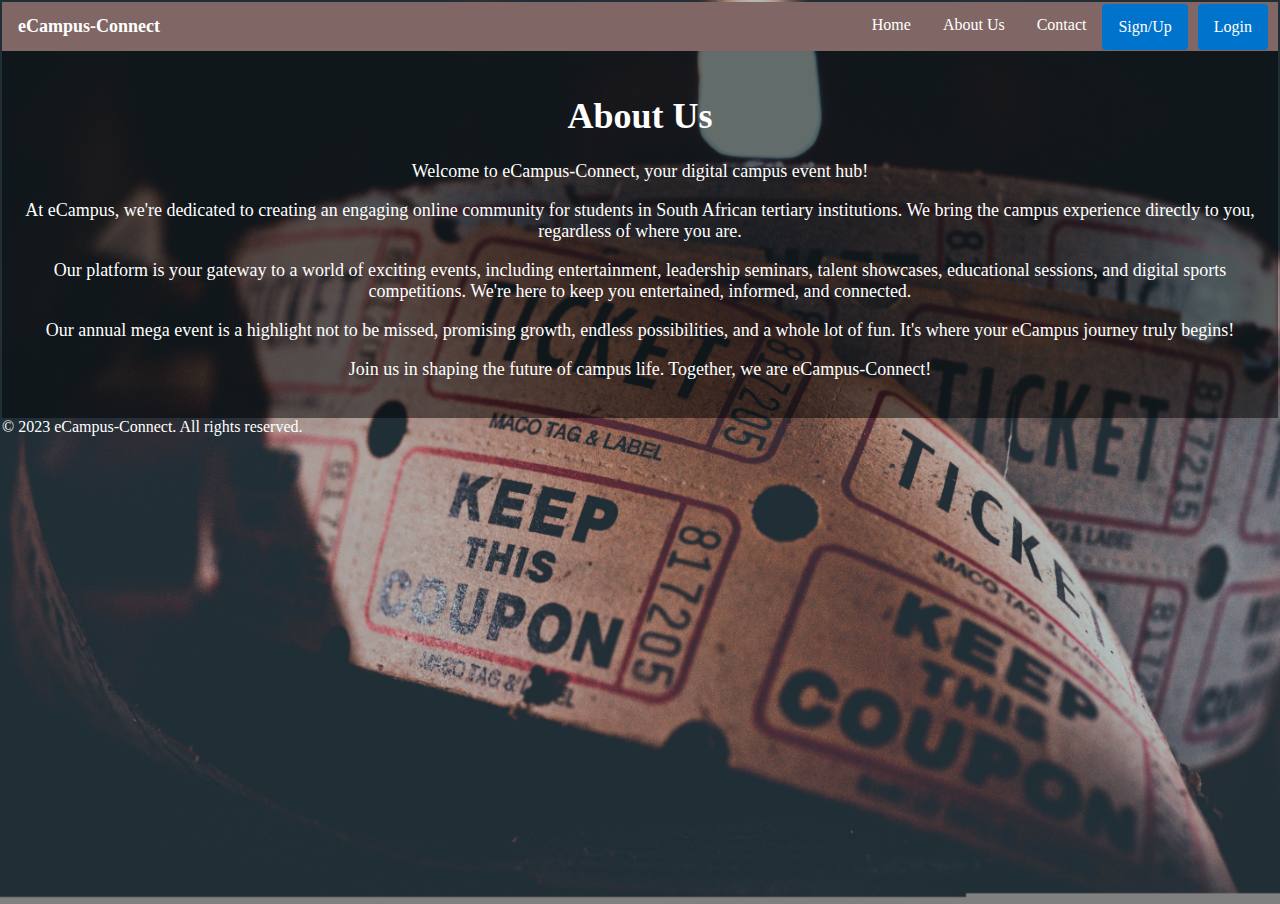
<file: templates/aboutus.html>
<!DOCTYPE html>
<html lang="en">
<head>
    <meta charset="UTF-8">
    <meta name="viewport" content="width=device-width, initial-scale=1.0">
    <link rel="stylesheet" href="/static/css/style.css">
    <title>About Us - eCampus-Connect</title>
</head>
<body>
	<div class="navbar">
		<a href="/login" class="Login-button">Login</a>
		<a href="/signup" class="Signup-button">Sign/Up</a>
		<a href="/" class="logo">eCampus-Connect</a>
		<a href="/contact" class="pages_right" >Contact</a>
		<a href="/aboutus" class="pages_right">About Us</a>
		<a href="/" class="pages_right">Home</a>
	</div>
    <div class="content">
        <h1>About Us</h1>
        <p>Welcome to eCampus-Connect, your digital campus event hub!</p>
        <p>At eCampus, we're dedicated to creating an engaging online community for students in South African tertiary institutions. We bring the campus experience directly to you, regardless of where you are.</p>
        <p>Our platform is your gateway to a world of exciting events, including entertainment, leadership seminars, talent showcases, educational sessions, and digital sports competitions. We're here to keep you entertained, informed, and connected.</p>
        <p>Our annual mega event is a highlight not to be missed, promising growth, endless possibilities, and a whole lot of fun. It's where your eCampus journey truly begins!</p>
        <p>Join us in shaping the future of campus life. Together, we are eCampus-Connect!</p>
    </div>

    <div class="footer">
        &copy; 2023 eCampus-Connect. All rights reserved.
    </div>
</body>
</html>
</file>
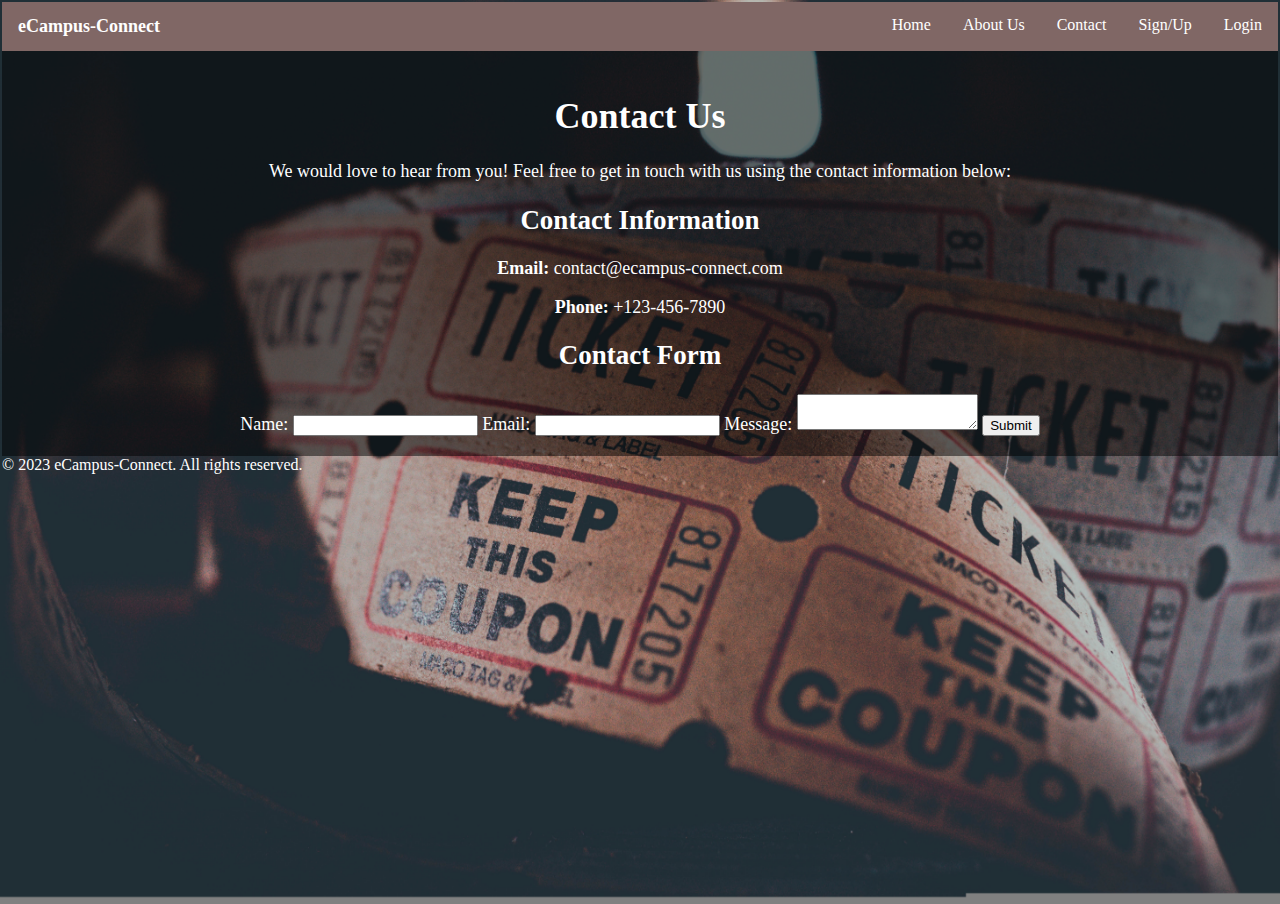
<file: templates/contact.html>
<!DOCTYPE html>
<html lang="en">
<head>
    <meta charset="UTF-8">
    <meta name="viewport" content="width=device-width, initial-scale=1.0">
    <link rel="stylesheet" href="/static/css/style.css">
    <title>Contact Us - eCampus-Connect</title>
</head>
<body>
	<div class="navbar">
		<a href="/login" class="pages_right">Login</a>
		<a href="/signup" class="pages_right">Sign/Up</a>
		<a href="/" class="logo">eCampus-Connect</a>
		<a href="/contact" class="pages_right" >Contact</a>
		<a href="/aboutus" class="pages_right">About Us</a>
		<a href="/" class="pages_right">Home</a>
	</div>

    <div class="content">
        <h1>Contact Us</h1>
        <p>We would love to hear from you! Feel free to get in touch with us using the contact information below:</p>

        <h2>Contact Information</h2>
        <p><strong>Email:</strong> contact@ecampus-connect.com</p>
        <p><strong>Phone:</strong> +123-456-7890</p>

        <h2>Contact Form</h2>
        <form action="submit_contact_form.php" method="post">
            <label for="name">Name:</label>
            <input type="text" id="name" name="name" required>
            
            <label for="email">Email:</label>
            <input type="email" id="email" name="email" required>
            
            <label for="message">Message:</label>
            <textarea id="message" name="message" required></textarea>
            
            <input type="submit" value="Submit">
        </form>
    </div>

    <div class="footer">
        &copy; 2023 eCampus-Connect. All rights reserved.
    </div>
</body>
</html>
</file>
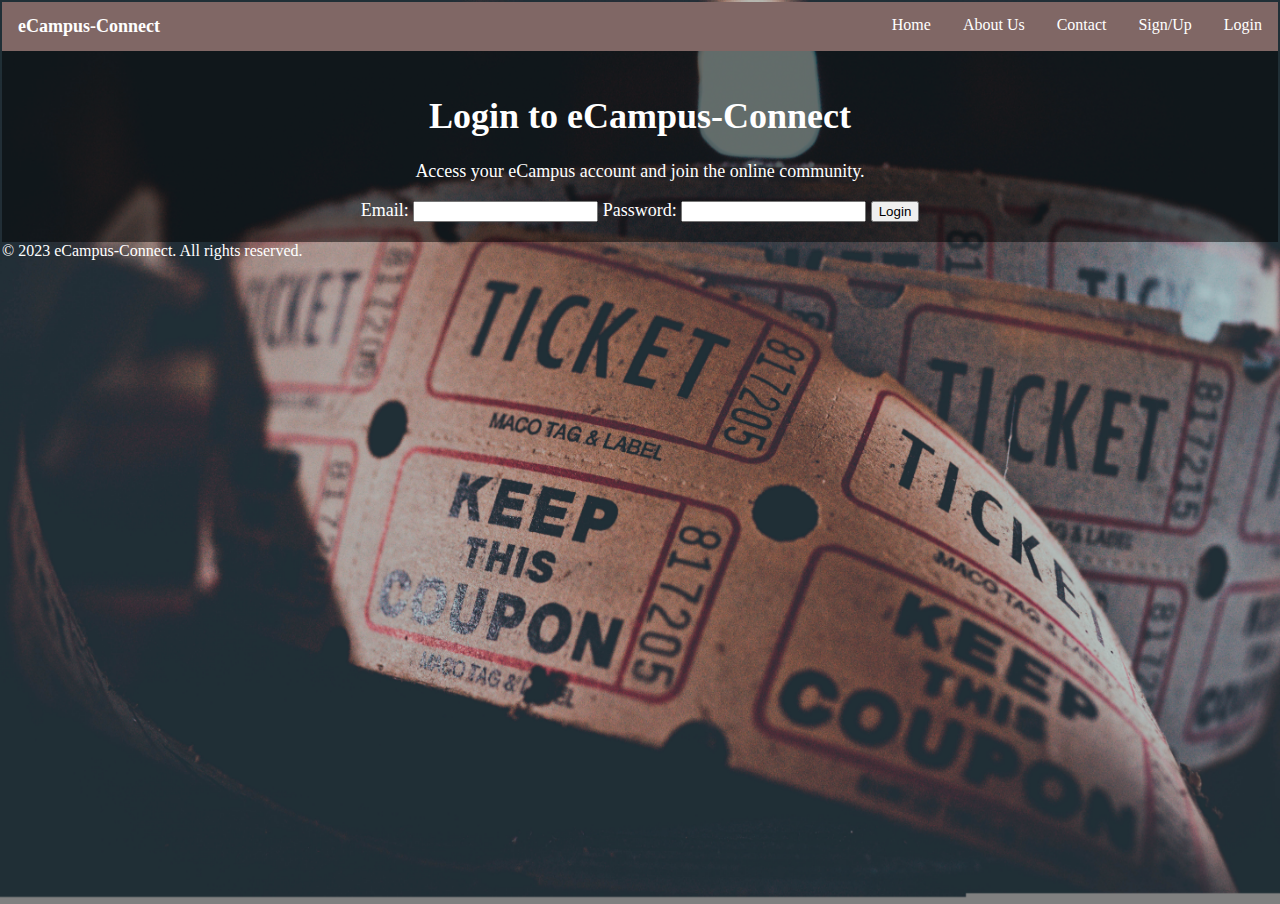
<file: templates/login.html>
<!DOCTYPE html>
<html lang="en">
<head>
    <meta charset="UTF-8">
    <meta name="viewport" content="width=device-width, initial-scale=1.0">
    <link rel="stylesheet" href="/static/css/style.css">
    <title>Login - eCampus-Connect</title>
</head>
<body>
 	<div class="navbar">
		<a href="/login" class="pages_right">Login</a>
		<a href="/signup" class="pages_right">Sign/Up</a>
		<a href="/" class="logo">eCampus-Connect</a>
		<a href="/contact" class="pages_right" >Contact</a>
		<a href="/aboutus" class="pages_right">About Us</a>
		<a href="/" class="pages_right">Home</a>
	</div>

    <div class="content">
        <h1>Login to eCampus-Connect</h1>
        <p>Access your eCampus account and join the online community.</p>

        <form action="process_login.php" method="post">
            <label for="email">Email:</label>
            <input type="email" id="email" name="email" required>

            <label for="password">Password:</label>
            <input type="password" id="password" name="password" required>

            <input type="submit" value="Login">
        </form>
    </div>

    <div class="footer">
        &copy; 2023 eCampus-Connect. All rights reserved.
    </div>
</body>
</html>
</file>
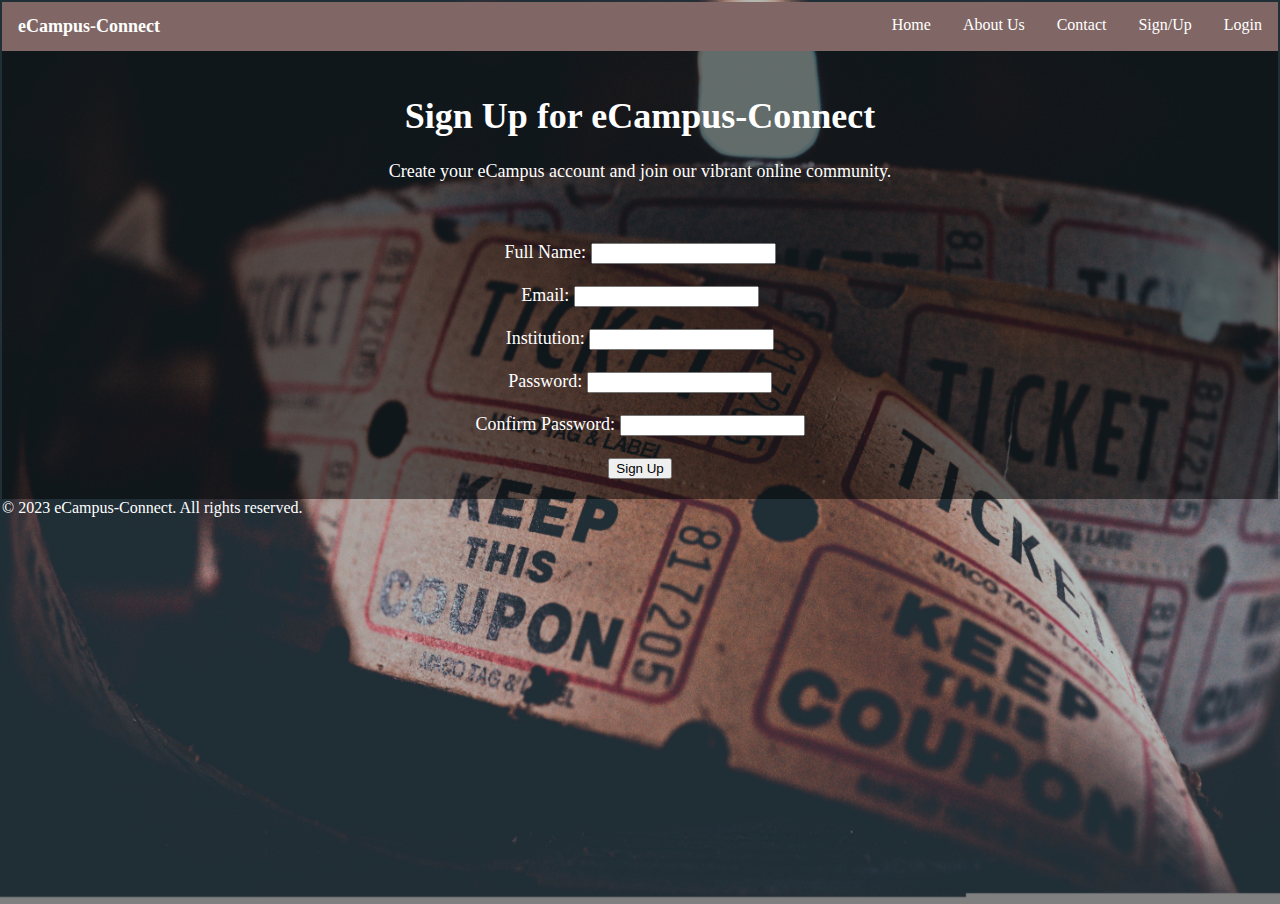
<file: templates/signup.html>
<!DOCTYPE html>
<html lang="en">
<head>
    <meta charset="UTF-8">
    <meta name="viewport" content="width=device-width, initial-scale=1.0">
    <link rel="stylesheet" href="/static/css/style.css">
    <title>Sign Up - eCampus-Connect</title>
</head>
<body>
 	<div class="navbar">
		<a href="/login" class="pages_right">Login</a>
		<a href="/signup" class="pages_right">Sign/Up</a>
		<a href="/" class="logo">eCampus-Connect</a>
		<a href="/contact" class="pages_right" >Contact</a>
		<a href="/aboutus" class="pages_right">About Us</a>
		<a href="/" class="pages_right">Home</a>
	</div>

    <div class="content">
        <h1>Sign Up for eCampus-Connect</h1>
        <p>Create your eCampus account and join our vibrant online community.</p>
		<br>
		<br>

        <form action="process_signup.php" method="post">
            <label for="name">Full Name:</label>
            <input type="text" id="name" name="name" required>
			<br>
			<br>

            <label for="email">Email:</label>
            <input type="email" id="email" name="email" required>
			<br>
			<br>

            <label for="institution">Institution:</label>
            <input type="text" id="institution" name="institution" required>
			<br>
			<br>
            <label for="password">Password:</label>
            <input type="password" id="password" name="password" required>
			<br>
			<br>

            <label for="confirm_password">Confirm Password:</label>
            <input type="password" id="confirm_password" name="confirm_password" required>
			<br>
			<br>

            <input type="submit" value="Sign Up">
        </form>
    </div>

    <div class="footer">
        &copy; 2023 eCampus-Connect. All rights reserved.
    </div>
</body>
</html>
</file>
<file: static/css/style.css>
.navbar {
	background-color: rgb(128, 103, 101);
	overflow: hidden;
	display: block;
	justify-content: center;
}

.navbar a {
	color: #fff;
	text-align: center;
	padding: 14px 16px;
	text-decoration: none;
}

.navbar a.pages {
	float: left;
	display: block;
	text-decoration: none;
}

.centered-nav {
	padding: 250px, 250px;
}



	/* removed an independent bracket here*/
.navbar a:hover {
	color: rgb(198, 198, 198);
}

.pages_right {
	float: right;
}

.navbar a.logo {
	float: left;
	font-family: cursive;
	font-weight: bold;
	font-size: large;
}

/* Style the login button */
.Login-button, .Signup-button {
	background-color: #0074cc;
	border: none;
	border-radius: 4px;
	padding: 10px 20px;
	text-align: center;
	float: right;
	border: none;
  	border-radius: 4px;
  	padding: 10px 20px;
	margin-right: 10px;
	margin-top: 2px;
  }


  /* onHover styling Login-button & Signup-button  */
.Login-button:hover, .Signup-button:hover {
	background-color: #0056a4;
	box-shadow: 0 5px 15px rgba(255, 255, 255, 0.5); /* White box shadow for the button */
}

html, body {
	height: 100%;
	padding: 2px;
}

body {
	background-image: url('images/ticket-image.jpg');
	background-size: 100% 100%;
	background-position: center;
	background-repeat: no-repeat;
	margin: 0;
	padding: 0;
}

.centered-text {
	position: absolute; 
	top: 50%;
	left: 5px;
	transform: translateY(-50%);
	text-align: left;
	color: #fff;
	background-color: rgb(0, 0, 0, 0.5);
	box-shadow: 0 0 10px rgba(255, 255, 255, 0.5); /* Box shadow with a slight blur and a light gray color */
	padding: 20px;
	border-radius: 10px;
	width: 50%;
	height: 33%;
}

.centered-text p {
	font-size: large;
}

/* Style the right-side container */
.right-side {
	position: absolute;
	top: 50%;
	right: 50px;
	transform: translateY(-50%);
	background-color: rgba(0, 0, 0, 0.75);
	width: 40%;
	height: 50%;
	border-radius: 20px;
	display: flex;
	justify-content: center; /* Center content horizontally */
	align-items: center; /* Center content vertically */
  }

/* Style the image to fit within the .slideshow-container and maintain aspect ratio */
.right-image {
	max-width: 100%; /* Ensure the image doesn't exceed the container's width */
	width: auto; /* Let the width adjust proportionally to the max-width and max-height */
	height: 100%; /* Let the height adjust proportionally to the max-width and max-height */
}

.slideshow-container {
	max-width: 100%;
	max-width: 800px; /* Adjust the max width as needed */
	border-radius: 20px; /* Add rounded corners to the container */
  	overflow: hidden; /* Ensure the image stays within the rounded container */
}

/* Style the horizontal button container at the bottom */
.horizontal-button {
  text-align: center;
  position: fixed;
  bottom: 10px; /* Add a 10px margin from the bottom */
  left: 0;
  width: 100%;
  background-color: #0074cc;
  padding: 10px 0;
  z-index: 2;
}

/* Style the horizontal button to be centered and 50% width */
.horizontal-button button {
  background-color: #0074cc;
  border: none;
  border-radius: 5px;
  padding: 10px 0; /* Adjust padding to center content vertically */
  color: #fff;
  cursor: pointer;
  width: 100%; 
  display: block; /* Allow setting width property */
  margin: 0 auto; /* Center the button horizontally */
}

/* Add hover effect for the button */
.horizontal-button button:hover {
  background-color: #0056a4;
}


.content {
	color: #fff;
	font-size: large;
	background-color: rgb(0, 0, 0, 0.5);
	padding: 20px;
	text-align: center;
}

.content form {
            text-align: center;
        }

.footer {
	color: #fff;
}

/* Clear floating elements to ensure proper layout */
.clear {
	clear: both;
  }
</file>
